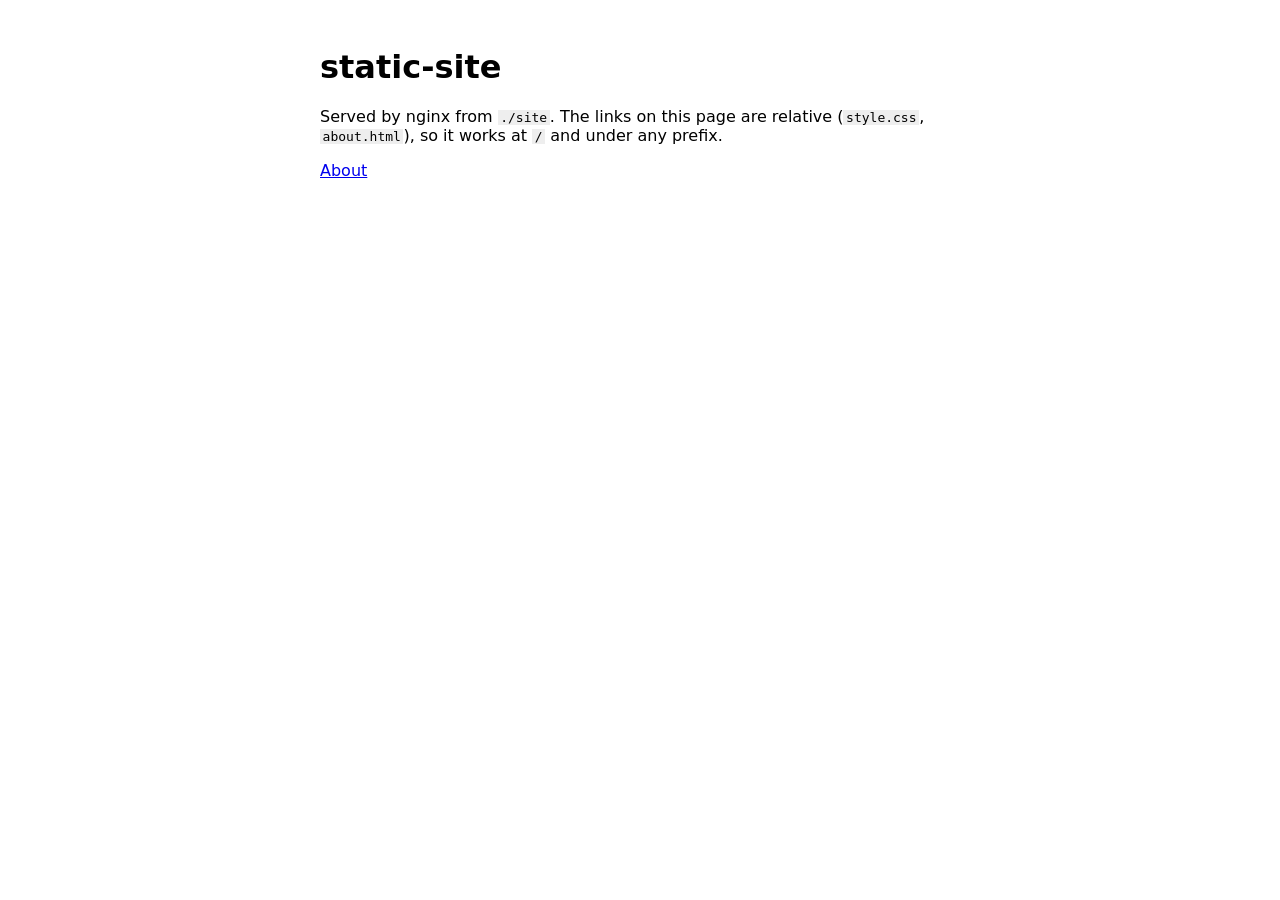
<file: examples/static-site/site/index.html>
<!doctype html>
<html lang="en">
<head>
  <meta charset="utf-8">
  <title>static-site</title>
  <link rel="stylesheet" href="style.css">
</head>
<body>
  <h1>static-site</h1>
  <p>Served by nginx from <code>./site</code>. The links on this page are relative
     (<code>style.css</code>, <code>about.html</code>), so it works at <code>/</code> and under any prefix.</p>
  <p><a href="about.html">About</a></p>
</body>
</html>
</file>
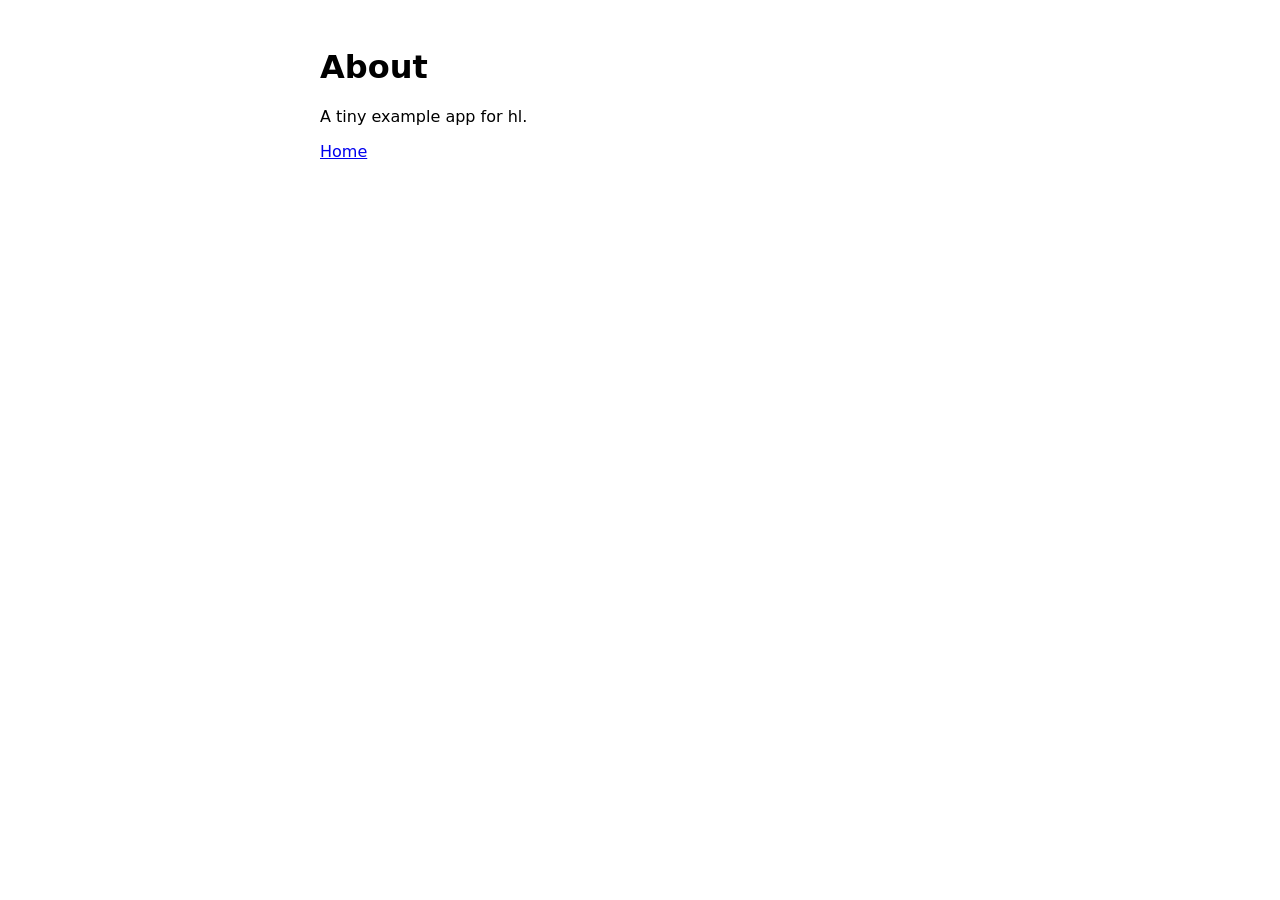
<file: examples/static-site/site/about.html>
<!doctype html>
<html lang="en">
<head>
  <meta charset="utf-8">
  <title>static-site: about</title>
  <link rel="stylesheet" href="style.css">
</head>
<body>
  <h1>About</h1>
  <p>A tiny example app for hl.</p>
  <p><a href="./">Home</a></p>
</body>
</html>
</file>
<file: examples/static-site/site/style.css>
body { font-family: system-ui, sans-serif; max-width: 40rem; margin: 3rem auto; padding: 0 1rem; }
code { background: #eee; padding: 0 .2em; }
</file>
